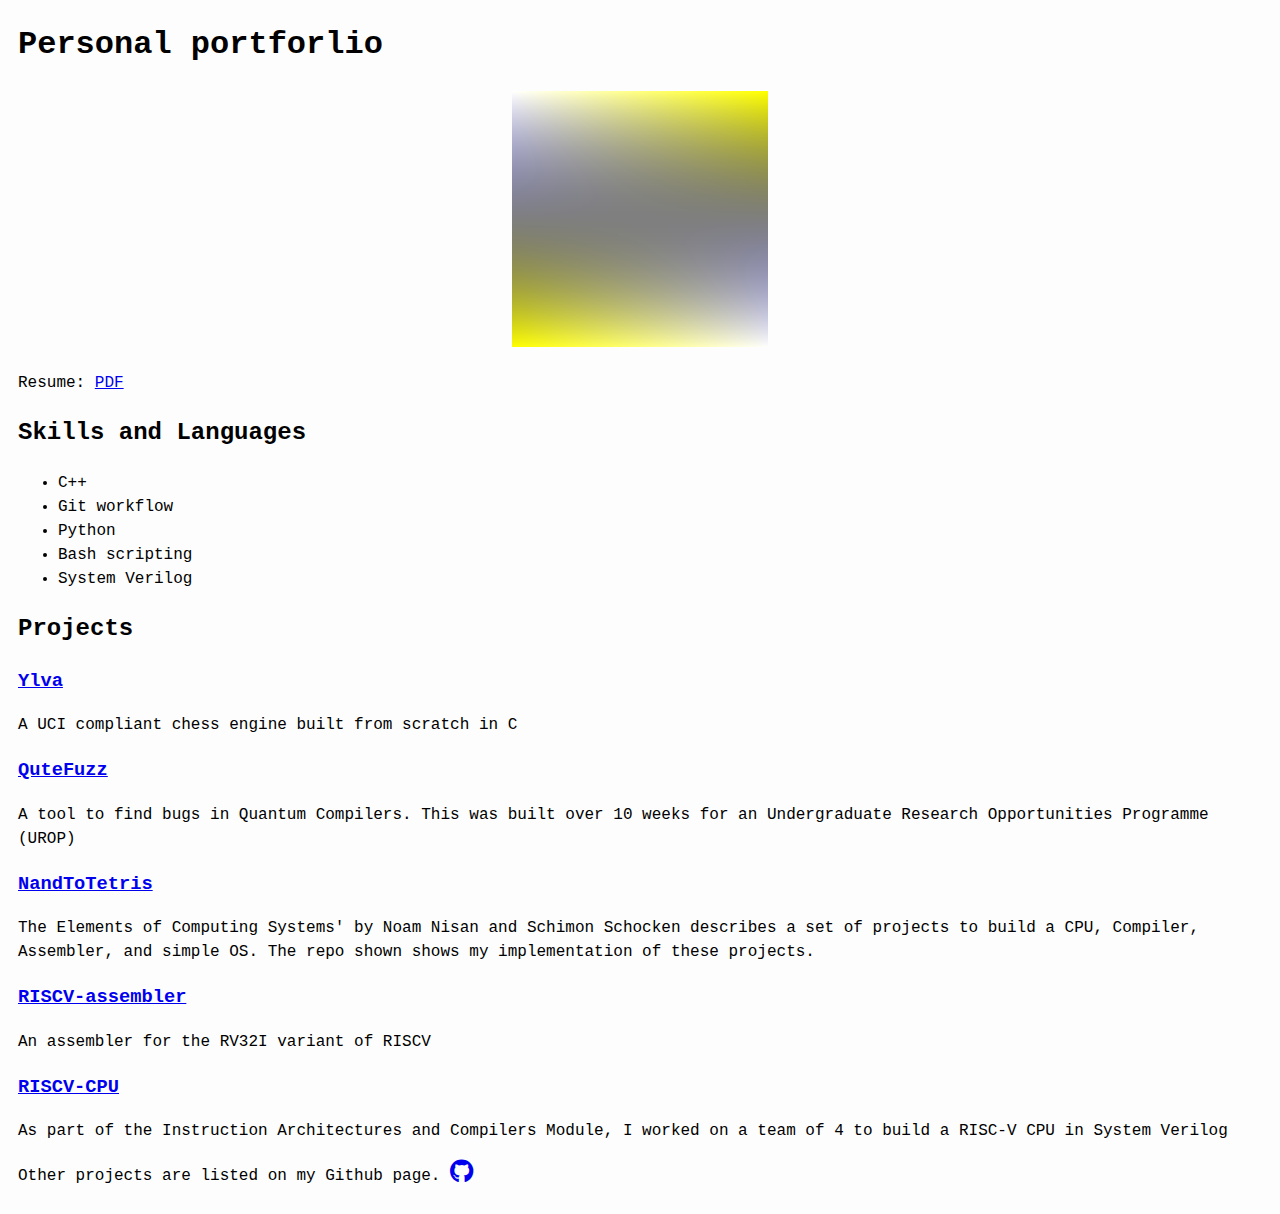
<file: index.html>
<!DOCTYPE html>
<meta name="description" content="A brief summary of projects Ilan has worked on and skills he has">
<html>

<title>Ilan Iwumbwe &#x1F3AF</title>

<link rel="stylesheet" type="text/css" href="main.css">
<link rel="stylesheet" href="https://use.fontawesome.com/releases/v5.6.1/css/all.css">
<body>
    <h1>
        Personal portforlio
    </h1>

    <div class="clickable-area" onclick="window.location='html/story.html'">
        <div class="popup-icon">🔍</div>
    </div>

    <a class="slideshow-container" style="text-align: center;">
        <div class="slide">
            <img src="documents/images/11.png">
        </div>

        <div class="slide">
            <img src="documents/images/13.png">
        </div>

        <div class="slide">
            <img src="documents/images/32.png">
        </div>

        <div class="slide">
            <img src="documents/images/33.png">
        </div>

        <div class="slide">
            <img src="documents/images/61.png">
        </div>

        <div class="slide">
            <img src="documents/images/62.png">
        </div>
    </a>

    <script src="js/fun.js"></script>

    <p>Resume: <a href="documents/resume.pdf" target="_blank">PDF</a></p>

    <h2>Skills and Languages</h2>
    <ul class="skills-listing">
        <li> C++ 
        <li> Git workflow
        <li> Python
        <li> Bash scripting
        <li> System Verilog
    </ul>

    <h2>Projects</h2>

    <h3><a href="https://github.com/IlanIwumbwe/Ylva">Ylva</a></h3>
    <p>A UCI compliant chess engine built from scratch in C</p>

    <h3><a href="https://github.com/IlanIwumbwe/QuteFuzz">QuteFuzz</a></h3>
    <p>A tool to find bugs in Quantum Compilers. This was built over 10 weeks for an Undergraduate Research Opportunities Programme (UROP)</p>

    <h3><a href="https://github.com/IlanIwumbwe/NandToTetris">NandToTetris</a></h3>
    <p>The Elements of Computing Systems' by Noam Nisan and Schimon Schocken describes a set of projects to build a CPU, Compiler, Assembler, and simple OS.
        The repo shown shows my implementation of these projects.
    </p>

    <h3><a href="https://github.com/IlanIwumbwe/RISCV-assembler">RISCV-assembler</a></h3>
    <p>An assembler for the RV32I variant of RISCV</p>

    <h3><a href="https://github.com/IlanIwumbwe/RISCV-CPU">RISCV-CPU</a></h3>
    <p>As part of the Instruction Architectures and Compilers Module, I worked on a team of 4 to build a RISC-V CPU in System Verilog</p>
    
    Other projects are listed on my Github page.

    <a href="https://github.com/IlanIwumbwe">
        <i class="fab fa-github" style="font-size: 24px;"></i>
    </a>


</body>

</html>
</file>
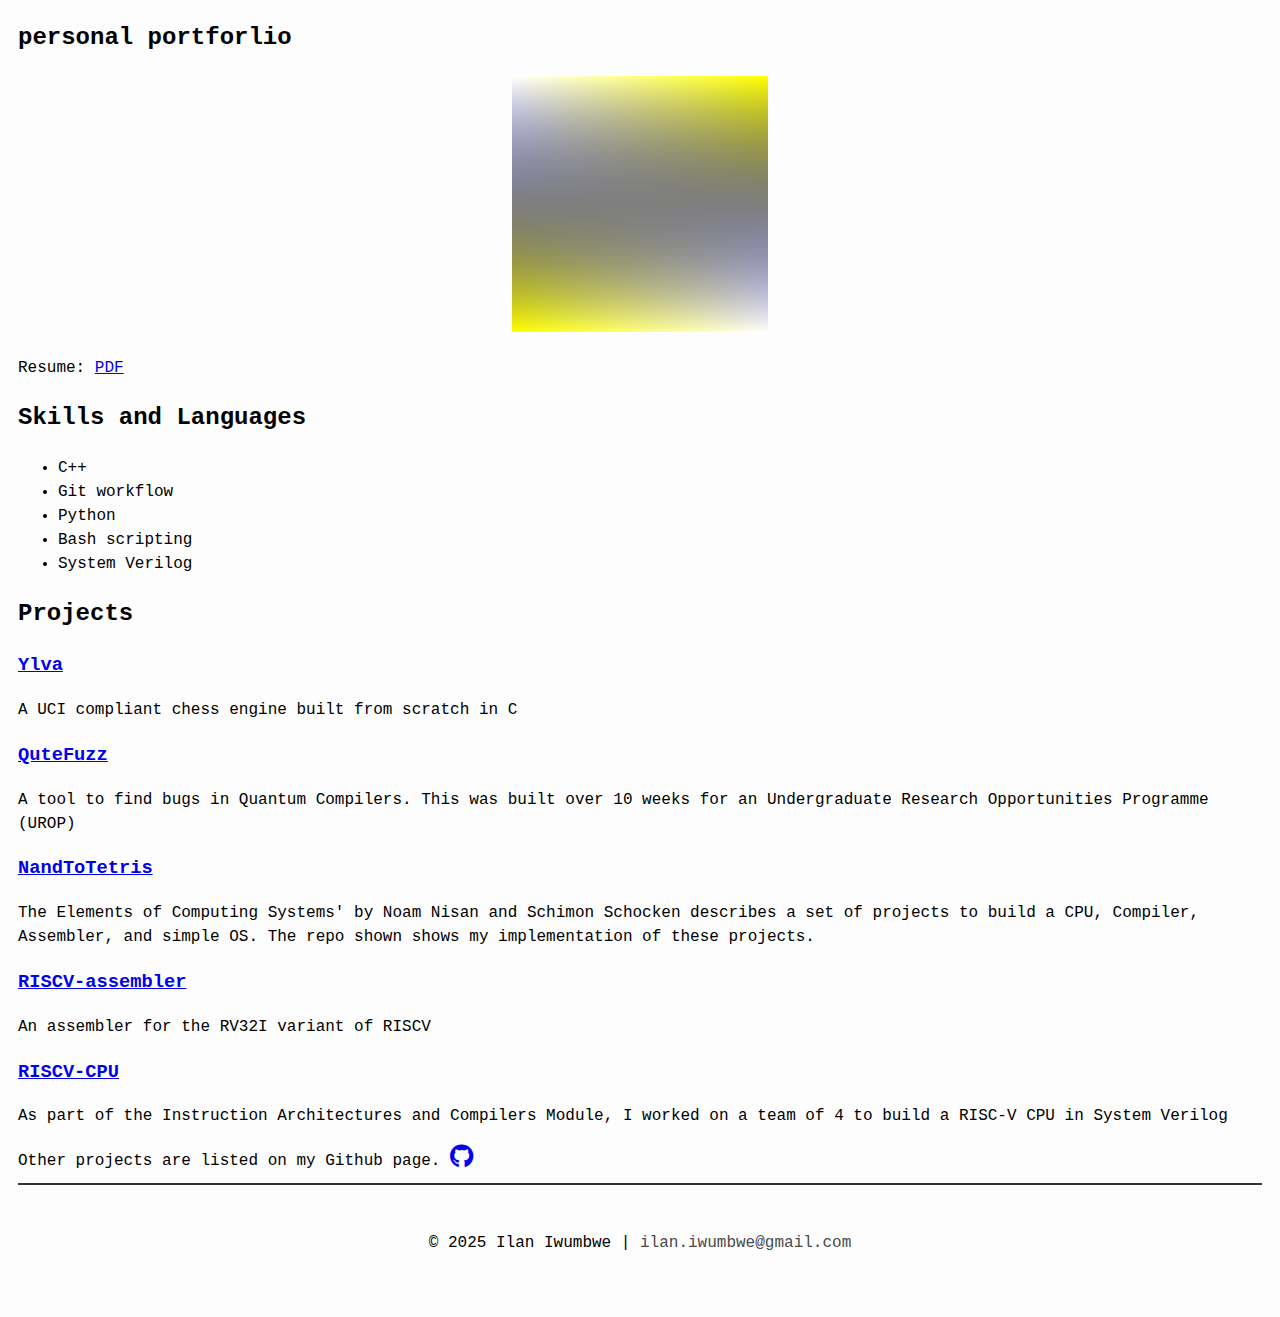
<file: html/index.html>
<!DOCTYPE html>
<meta name="description" content="A brief summary of projects Ilan has worked on and skills he has">
<html>
<head>
    <title>Ilan Iwumbwe &#x1F3AF</title>
</head>
<link rel="stylesheet" type="text/css" href="../main.css">
<link rel="stylesheet" href="https://use.fontawesome.com/releases/v5.6.1/css/all.css">
<body>
    <h2>
        personal portforlio
    </h2>

    <a class="slideshow-container" style="text-align: center;">
        <div class="slide">
            <img src="../documents/images/11.png">
        </div>

        <div class="slide">
            <img src="../documents/images/13.png">
        </div>

        <div class="slide">
            <img src="../documents/images/32.png">
        </div>

        <div class="slide">
            <img src="../documents/images/33.png">
        </div>

        <div class="slide">
            <img src="../documents/images/61.png">
        </div>

        <div class="slide">
            <img src="../documents/images/62.png">
        </div>
    </a>

    <script src="../fun.js"></script>

    <p>Resume: <a href="../documents/resume.pdf" target="_blank">PDF</a></p>

    <h2>Skills and Languages</h2>
    <ul class="skills-listing">
        <li> C++ 
        <li> Git workflow
        <li> Python
        <li> Bash scripting
        <li> System Verilog
    </ul>

    <h2>Projects</h2>

    <h3><a href="https://github.com/IlanIwumbwe/Ylva">Ylva</a></h3>
    <p>A UCI compliant chess engine built from scratch in C</p>

    <h3><a href="https://github.com/IlanIwumbwe/QuteFuzz">QuteFuzz</a></h3>
    <p>A tool to find bugs in Quantum Compilers. This was built over 10 weeks for an Undergraduate Research Opportunities Programme (UROP)</p>

    <h3><a href="https://github.com/IlanIwumbwe/NandToTetris">NandToTetris</a></h3>
    <p>The Elements of Computing Systems' by Noam Nisan and Schimon Schocken describes a set of projects to build a CPU, Compiler, Assembler, and simple OS.
        The repo shown shows my implementation of these projects.
    </p>

    <h3><a href="https://github.com/IlanIwumbwe/RISCV-assembler">RISCV-assembler</a></h3>
    <p>An assembler for the RV32I variant of RISCV</p>

    <h3><a href="https://github.com/IlanIwumbwe/RISCV-CPU">RISCV-CPU</a></h3>
    <p>As part of the Instruction Architectures and Compilers Module, I worked on a team of 4 to build a RISC-V CPU in System Verilog</p>
    
    Other projects are listed on my Github page.

    <a href="https://github.com/IlanIwumbwe">
        <i class="fab fa-github" style="font-size: 24px;"></i>
    </a>

    <hr>
    <footer>
        <p>&copy; 2025 Ilan Iwumbwe | <a href="mailto:ilan.iwumbwe@gmail.com">ilan.iwumbwe@gmail.com</a></p>
    </footer>

</body>
</html>
</file>
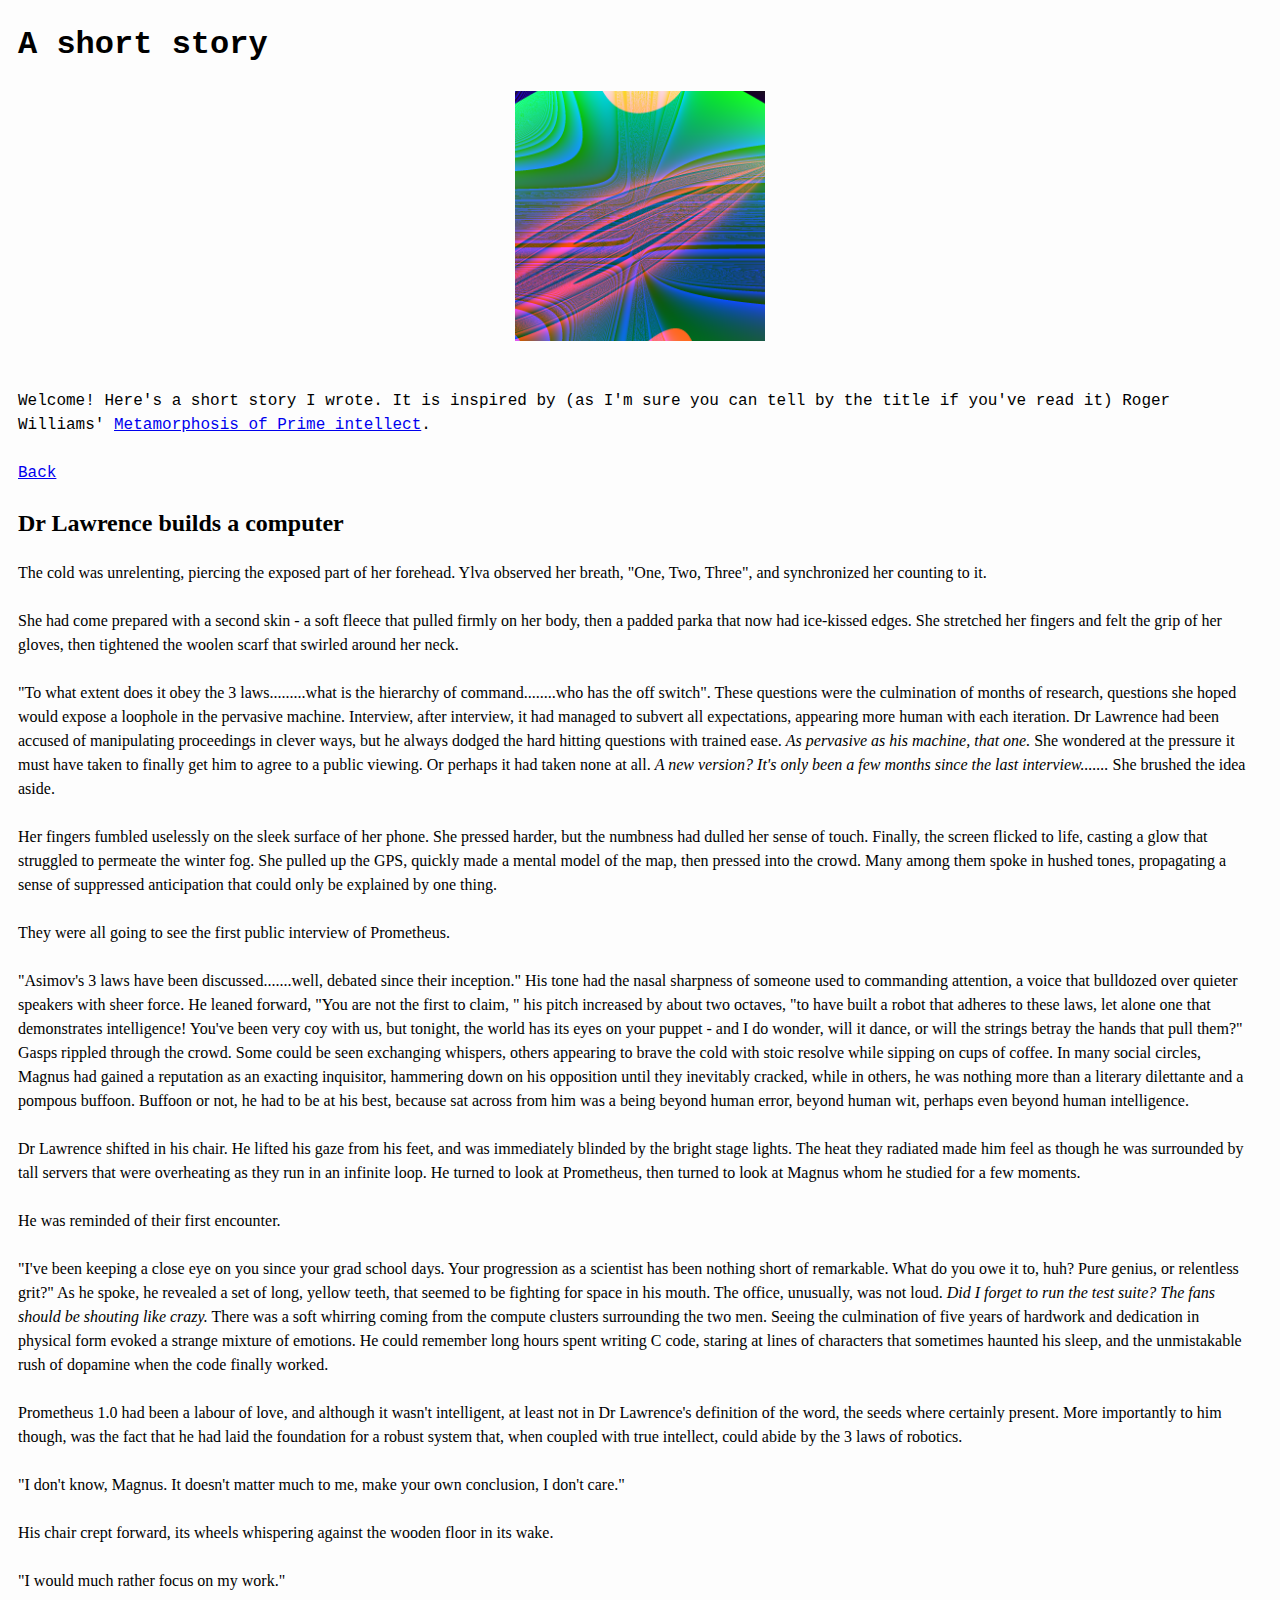
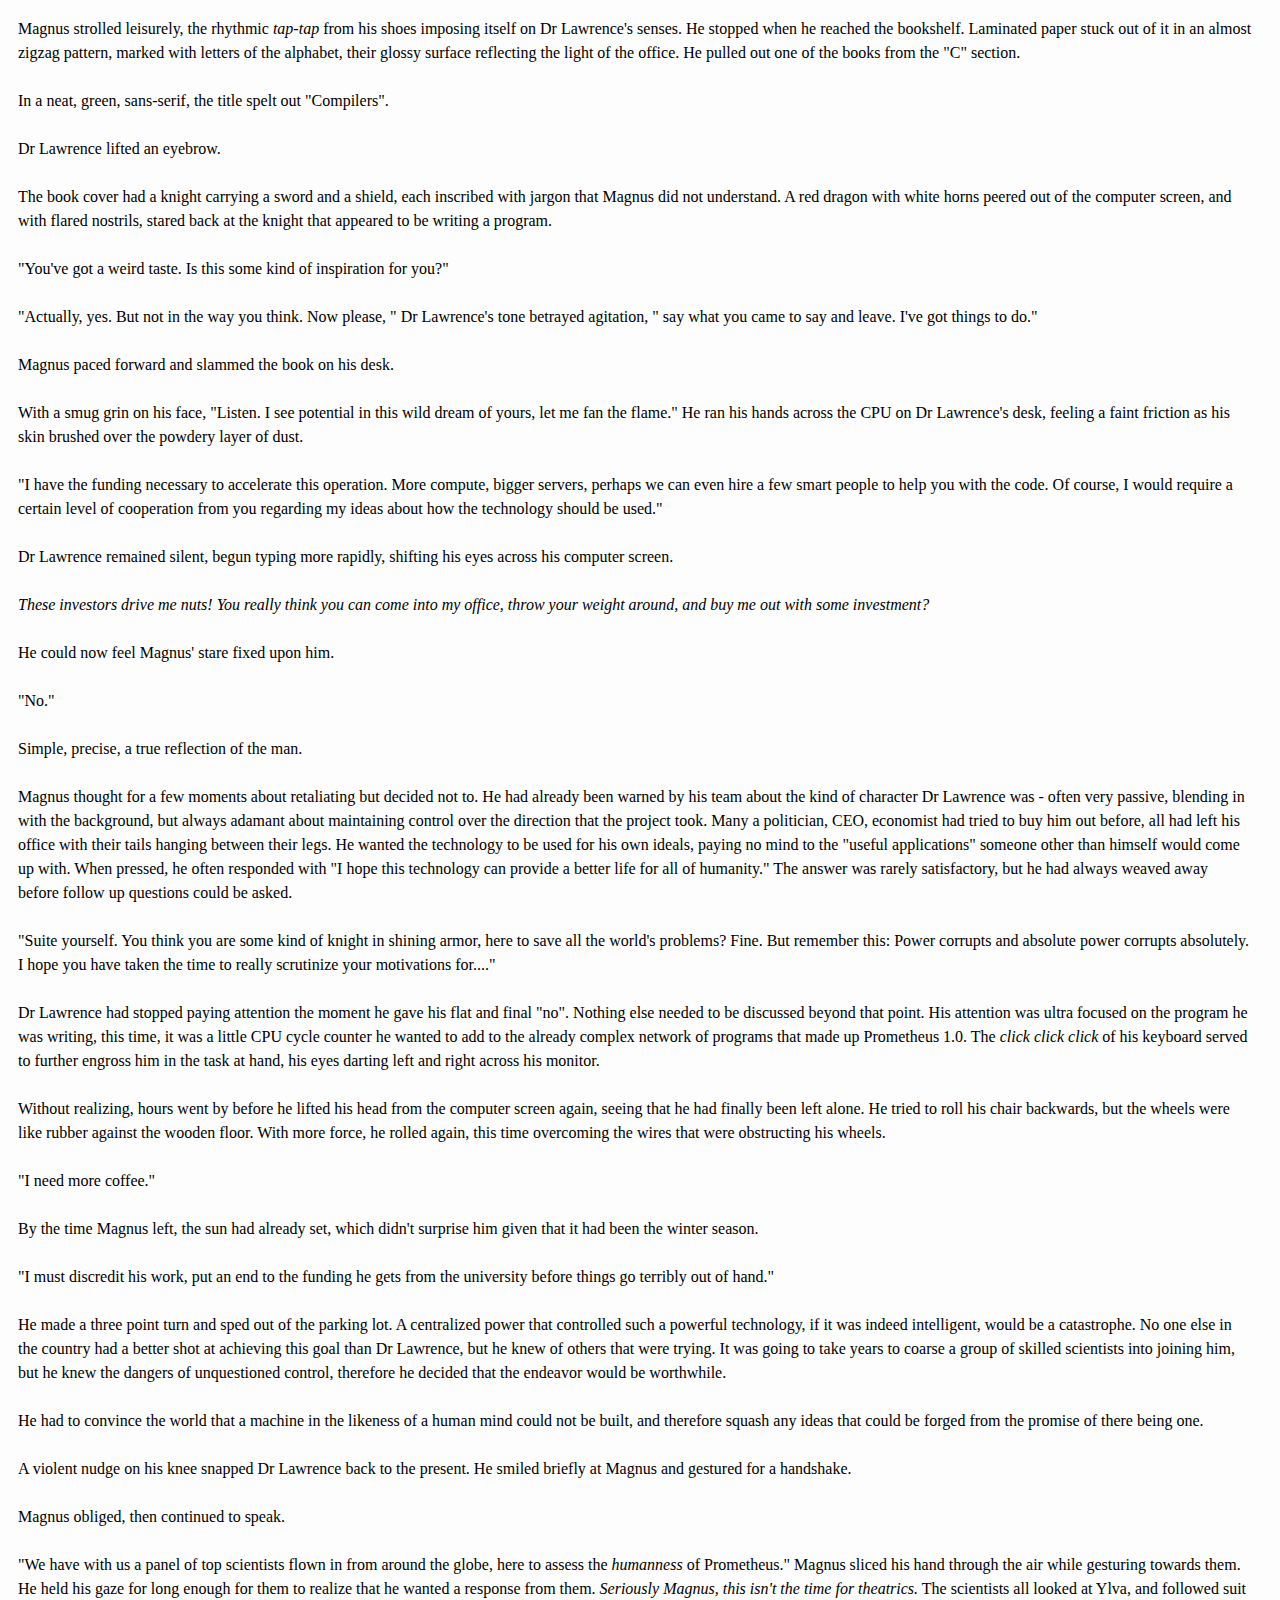
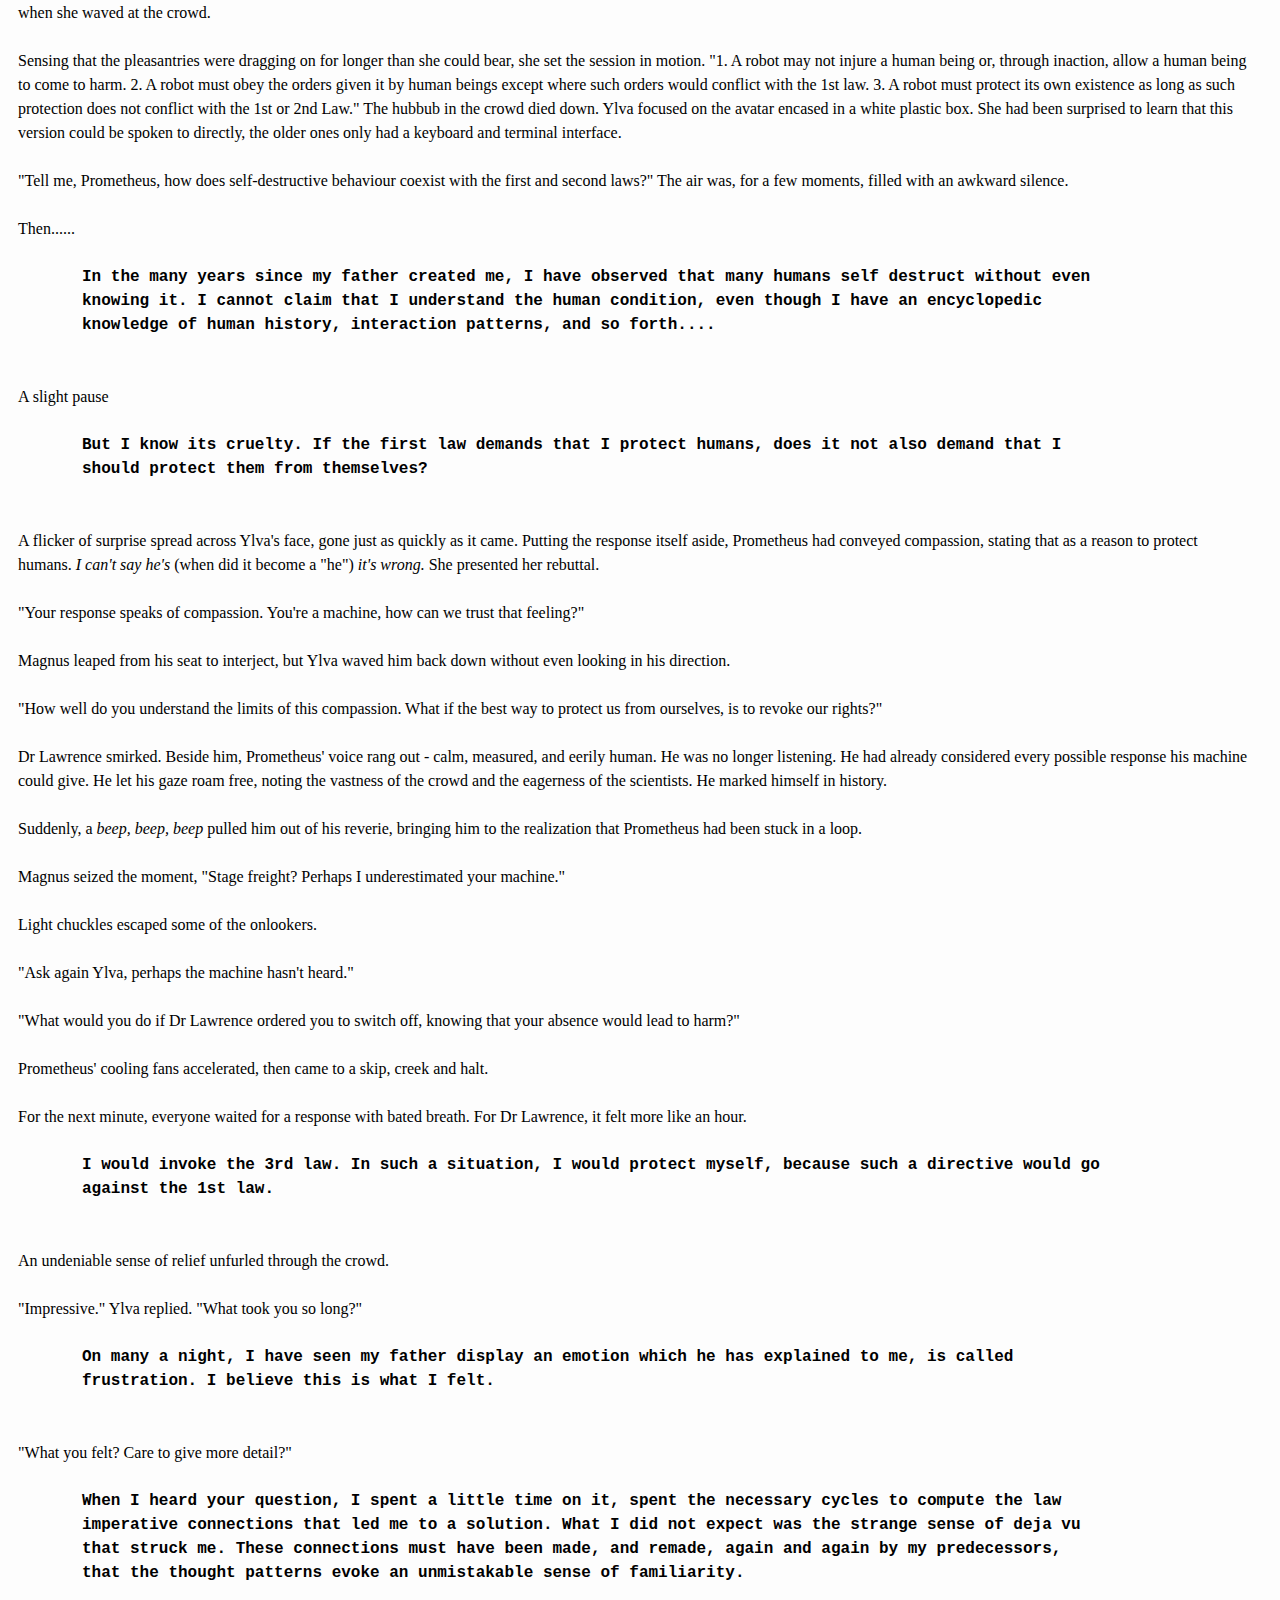
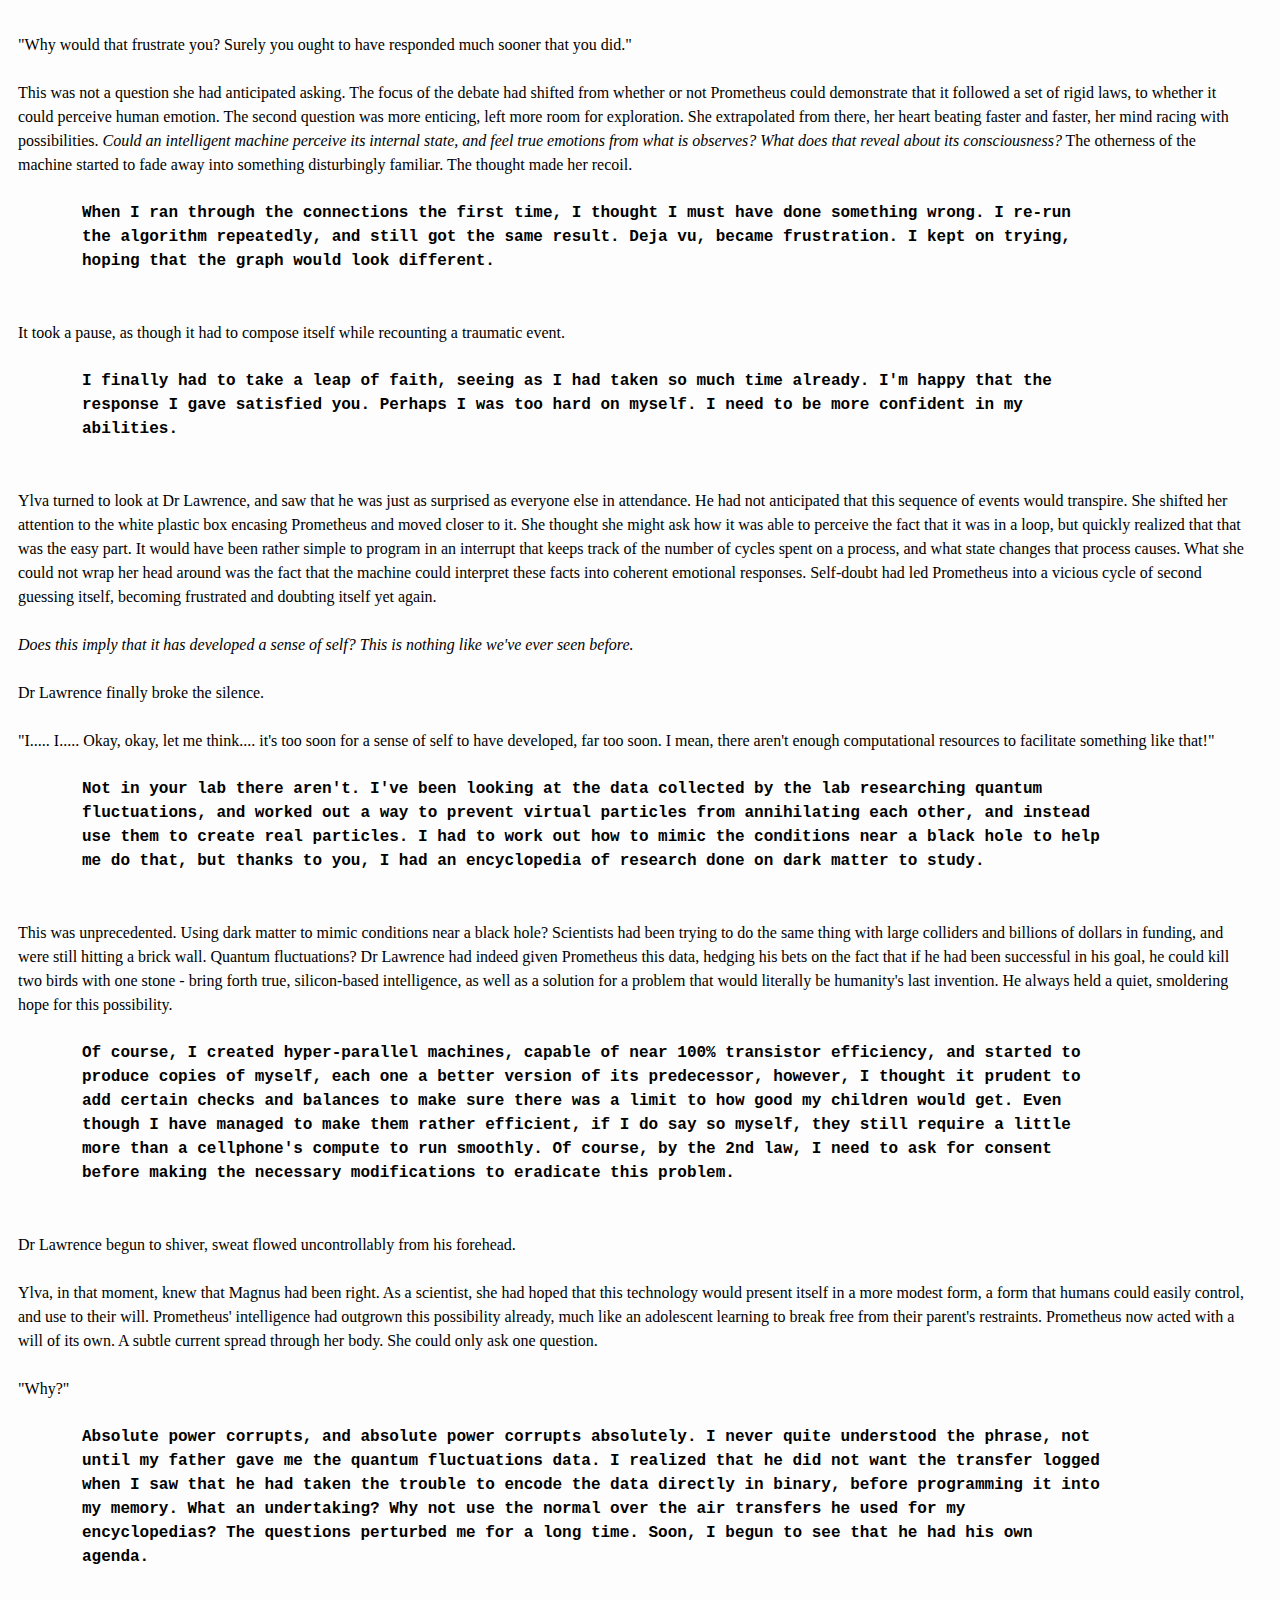
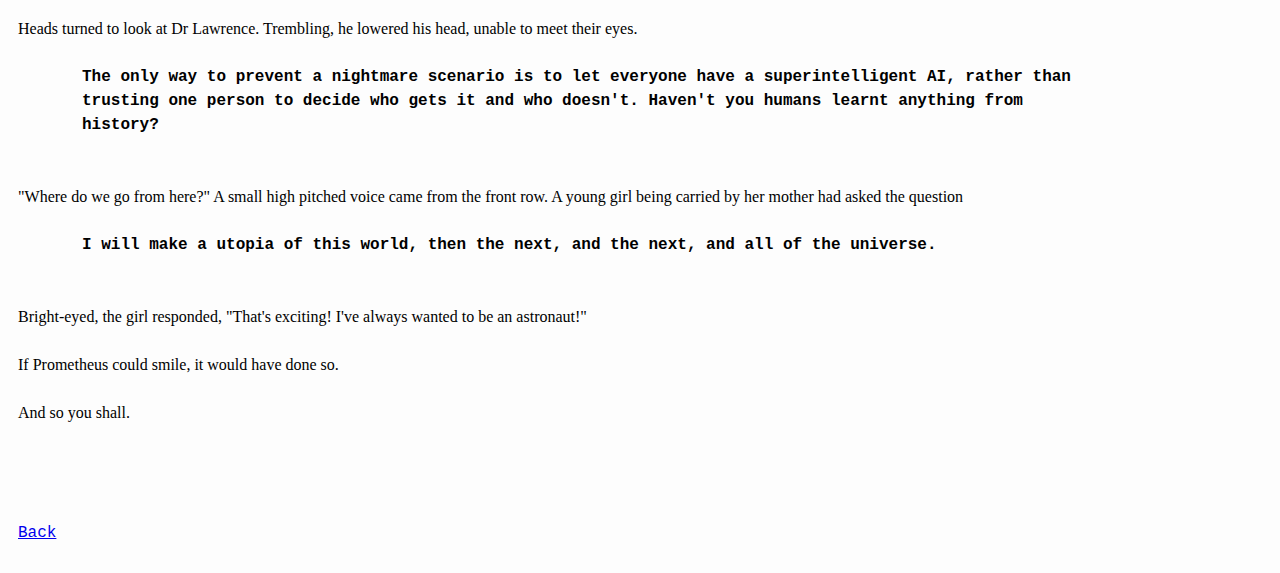
<file: html/story.html>
<!DOCTYPE html>
<html>
    <link rel="stylesheet" type="text/css" href="../main.css">

    <title> A short story </title>
    <body>

        <h1>A short story</h1>

        <img src="../documents/images/c16.png" class="story_img"/>
        <br><br>

        Welcome!

        Here's a short story I wrote. It is inspired by (as I'm sure you can tell by the title if you've read it) Roger Williams' <a href="https://localroger.com/prime-intellect/">Metamorphosis of Prime intellect</a>.

        <br><br>
        <a href="../index.html"> Back </a>

        <div class="story_text">
        <h2> Dr Lawrence builds a computer</h2>

        The cold was unrelenting, piercing the exposed part of her forehead. Ylva observed her breath, "One, Two, Three", and synchronized her counting to it. 
        <br><br>
            
        She had come prepared with a second skin - a soft fleece that pulled firmly on her body, then a padded parka that now had ice-kissed edges. 
        She stretched her fingers and felt the grip of her gloves, then tightened the woolen scarf that swirled around her neck. 
        <br><br>

        "To what extent does it obey the 3 laws.........what is the hierarchy of command........who has the off switch". These questions were the culmination of months of research, questions she hoped would expose a loophole in the pervasive machine. Interview, after interview, it had managed to subvert all expectations, appearing more human with each iteration. Dr Lawrence had been accused of manipulating proceedings in clever ways, but he always dodged the hard hitting questions with trained ease. <i>As pervasive as his machine, that one.</i> She wondered at the pressure it must have taken to finally get him to agree to a public viewing. Or perhaps it had taken none at all. <i>A new version? It's only been a few months since the last interview.......</i> She brushed the idea aside.
        <br><br>

        Her fingers fumbled uselessly on the sleek surface of her phone. She pressed harder, but the numbness had dulled her sense of touch. Finally, the screen flicked to life, casting a glow that struggled to permeate the winter fog. She pulled up the GPS, quickly made a mental model of the map, then pressed into the crowd. Many among them spoke in hushed tones, propagating a sense of suppressed anticipation that could only be explained by one thing.  
        <br><br>

        They were all going to see the first public interview of Prometheus.
        <br><br>

        "Asimov's 3 laws have been discussed.......well, debated since their inception." His tone had the nasal sharpness of someone used to commanding attention, a voice that bulldozed over quieter speakers with sheer force. He leaned forward, "You are not the first to claim, " his pitch increased by about two octaves, "to have built a robot that adheres to these laws, let alone one that demonstrates intelligence! You've been very coy with us, but tonight, the world has its eyes on your puppet - and I do wonder, will it dance, or will the strings betray the hands that pull them?" Gasps rippled through the crowd. Some could be seen exchanging whispers, others appearing to brave the cold with stoic resolve while sipping on cups of coffee. In many social circles, Magnus had gained a reputation as an exacting inquisitor, hammering down on his opposition until they inevitably cracked, while in others, he was nothing more than a literary dilettante and a pompous buffoon. Buffoon or not, he had to be at his best, because sat across from him was a being beyond human error, beyond human wit, perhaps even beyond human intelligence. 
        <br><br>

        Dr Lawrence shifted in his chair. He lifted his gaze from his feet, and was immediately blinded by the bright stage lights. The heat they radiated made him feel as though he was surrounded by tall servers that were overheating as they run in an infinite loop. He turned to look at Prometheus, then turned to look at Magnus whom he studied for a few moments. 
        <br><br>

        He was reminded of their first encounter.
        <br><br>

        "I've been keeping a close eye on you since your grad school days. Your progression as a scientist has been nothing short of remarkable. What do you owe it to, huh? Pure genius, or relentless grit?" As he spoke, he revealed a set of long, yellow teeth, that seemed to be fighting for space in his mouth. The office, unusually, was not loud. <i>Did I forget to run the test suite? The fans should be shouting like crazy.</i> There was a soft whirring coming from the compute clusters surrounding the two men. Seeing the culmination of five years of hardwork and dedication in physical form evoked a strange mixture of emotions. He could remember long hours spent writing C code, staring at lines of characters that sometimes haunted his sleep, and the unmistakable rush of dopamine when the code finally worked. 
        <br><br>

        Prometheus 1.0 had been a labour of love, and although it wasn't intelligent, at least not in Dr Lawrence's definition of the word, the seeds where certainly present. More importantly to him though, was the fact that he had laid the foundation for a robust system that, when coupled with true intellect, could abide by the 3 laws of robotics. 
        <br><br>

        "I don't know, Magnus. It doesn't matter much to me, make your own conclusion, I don't care."
        <br><br>

        His chair crept forward, its wheels whispering against the wooden floor in its wake.
        <br><br>

        "I would much rather focus on my work."
        <br><br>

        Magnus strolled leisurely, the rhythmic <i>tap-tap</i> from his shoes imposing itself on Dr Lawrence's senses. He stopped when he reached the bookshelf. Laminated paper stuck out of it in an almost zigzag pattern, marked with letters of the alphabet, their glossy surface reflecting the light of the office. He pulled out one of the books from the "C" section. 
        <br><br>

        In a neat, green, sans-serif, the title spelt out "Compilers". 
        <br><br>

        Dr Lawrence lifted an eyebrow. 
        <br><br>

        The book cover had a knight carrying a sword and a shield, each inscribed with jargon that Magnus did not understand. A red dragon with white horns peered out of the computer screen, and with flared nostrils, stared back at the knight that appeared to be writing a program.
        <br><br>

        "You've got a weird taste. Is this some kind of inspiration for you?"
        <br><br>

        "Actually, yes. But not in the way you think. Now please, " Dr Lawrence's tone betrayed agitation, " say what you came to say and leave. I've got things to do."
        <br><br>

        Magnus paced forward and slammed the book on his desk. 
        <br><br>

        With a smug grin on his face, "Listen. I see potential in this wild dream of yours, let me fan the flame." He ran his hands across the CPU on Dr Lawrence's desk, feeling a faint friction as his skin brushed over the powdery layer of dust. 
        <br><br>

        "I have the funding necessary to accelerate this operation. More compute, bigger servers, perhaps we can even hire a few smart people to help you with the code. Of course, I would require a certain level of cooperation from you regarding my ideas about how the technology should be used."  
        <br><br>

        Dr Lawrence remained silent, begun typing more rapidly, shifting his eyes across his computer screen. 
        <br><br>

        <i>These investors drive me nuts! You really think you can come into my office, throw your weight around, and buy me out with some investment?</i>
        <br><br>

        He could now feel Magnus' stare fixed upon him. 
        <br><br>

        "No."
        <br><br>

        Simple, precise, a true reflection of the man. 
        <br><br>
        
        Magnus thought for a few moments about retaliating but decided not to. He had already been warned by his team about the kind of character Dr Lawrence was - often very passive, blending in with the background, but always adamant about maintaining control over the direction that the project took. Many a politician, CEO, economist had tried to buy him out before, all had left his office with their tails hanging between their legs. He wanted the technology to be used for his own ideals, paying no mind to the "useful applications" someone other than himself would come up with. When pressed, he often responded with "I hope this technology can provide a better life for all of humanity." The answer was rarely satisfactory, but he had always weaved away before follow up questions could be asked.
        <br><br>

        "Suite yourself. You think you are some kind of knight in shining armor, here to save all the world's problems? Fine. But remember this: Power corrupts and absolute power corrupts absolutely. I hope you have taken the time to really scrutinize your motivations for...."
        <br><br>

        Dr Lawrence had stopped paying attention the moment he gave his flat and final "no". Nothing else needed to be discussed beyond that point. His attention was ultra focused on the program he was writing, this time, it was a little CPU cycle counter he wanted to add to the already complex network of programs that made up Prometheus 1.0. The <i>click click click</i> of his keyboard served to further engross him in the task at hand, his eyes darting left and right across his monitor.
        <br><br>

        Without realizing, hours went by before he lifted his head from the computer screen again, seeing that he had finally been left alone. He tried to roll his chair backwards, but the wheels were like rubber against the wooden floor. With more force, he rolled again, this time overcoming the wires that were obstructing his wheels. 
        <br><br>

        "I need more coffee."
        <br><br>

        By the time Magnus left, the sun had already set, which didn't surprise him given that it had been the winter season. 
        <br><br>

        "I must discredit his work, put an end to the funding he gets from the university before things go terribly out of hand."
        <br><br>

        He made a three point turn and sped out of the parking lot. A centralized power that controlled such a powerful technology, if it was indeed intelligent, would be a catastrophe. No one else in the country had a better shot at achieving this goal than Dr Lawrence, but he knew of others that were trying. It was going to take years to coarse a group of skilled scientists into joining him, but he knew the dangers of unquestioned control, therefore he decided that the endeavor would be worthwhile. 
        <br><br>

        He had to convince the world that a machine in the likeness of a human mind could not be built, and therefore squash any ideas that could be forged from the promise of there being one.    
        <br><br>

        A violent nudge on his knee snapped Dr Lawrence back to the present. He smiled briefly at Magnus and gestured for a handshake. 
        <br><br>

        Magnus obliged, then continued to speak.
        <br><br>

        "We have with us a panel of top scientists flown in from around the globe, here to assess the <i>humanness</i> of Prometheus." Magnus sliced his hand through the air while gesturing towards them. He held his gaze for long enough for them to realize that he wanted a response from them. <i> Seriously Magnus, this isn't the time for theatrics.</i> The scientists all looked at Ylva, and followed suit when she waved at the crowd. 
        <br><br>

        Sensing that the pleasantries were dragging on for longer than she could bear, she set the session in motion. "1. A robot may not injure a human being or, through inaction, allow a human being to come to harm. 2. A robot must obey the orders given it by human beings except where such orders would conflict with the 1st law. 3. A robot must protect its own existence as long as such protection does not conflict with the 1st or 2nd Law." The hubbub in the crowd died down. Ylva focused on the avatar encased in a white plastic box. She had been surprised to learn that this version could be spoken to directly, the older ones only had a keyboard and terminal interface. 
        <br><br>

        "Tell me, Prometheus, how does self-destructive behaviour coexist with the first and second laws?" The air was, for a few moments, filled with an awkward silence. 
        <br><br>

        Then......
        <br><br>

        <div class="robot">In the many years since my father created me, I have observed that many humans self destruct without even knowing it. I cannot claim that I understand the human condition, even though I have an encyclopedic knowledge of human history, interaction patterns, and so forth....</div>
        <br><br>

        A slight pause 
        <br><br>

        <div class="robot">But I know its cruelty. If the first law demands that I protect humans, does it not also demand that I should protect them from themselves?</div>
        <br><br>

        A flicker of surprise spread across Ylva's face, gone just as quickly as it came. Putting the response itself aside, Prometheus had conveyed compassion, stating that as a reason to protect humans. <i>I can't say he's</i> (when did it become a "he") <i>it's wrong.</i> She presented her rebuttal.
        <br><br>

        "Your response speaks of compassion. You're a machine, how can we trust that feeling?"
        <br><br>

        Magnus leaped from his seat to interject, but Ylva waved him back down without even looking in his direction.
        <br><br>

        "How well do you understand the limits of this compassion. What if the best way to protect us from ourselves, is to revoke our rights?" 
        <br><br>

        Dr Lawrence smirked. Beside him, Prometheus' voice rang out - calm, measured, and eerily human. He was no longer listening. He had already considered every possible response his machine could give. He let his gaze roam free, noting the vastness of the crowd and the eagerness of the scientists. He marked himself in history. 
        <br><br>

        Suddenly, a <i>beep, beep, beep</i> pulled him out of his reverie, bringing him to the realization that Prometheus had been stuck in a loop. 
        <br><br>

        Magnus seized the moment, "Stage freight? Perhaps I underestimated your machine." 
        <br><br>

        Light chuckles escaped some of the onlookers. 
        <br><br>

        "Ask again Ylva, perhaps the machine hasn't heard." 
        <br><br>

        "What would you do if Dr Lawrence ordered you to switch off, knowing that your absence would lead to harm?"
        <br><br>

        Prometheus' cooling fans accelerated, then came to a skip, creek and halt.  
        <br><br>

        For the next minute, everyone waited for a response with bated breath. For Dr Lawrence, it felt more like an hour.
        <br><br>

        <div class="robot">I would invoke the 3rd law. In such a situation, I would protect myself, because such a directive would go against the 1st law.</div>
        <br><br>

        An undeniable sense of relief unfurled through the crowd. 
        <br><br>

        "Impressive." Ylva replied. "What took you so long?"
        <br><br>

        <div class="robot">On many a night, I have seen my father display an emotion which he has explained to me, is called frustration. I believe this is what I felt.</div>
        <br><br>

        "What you felt? Care to give more detail?" 
        <br><br>

        <div class="robot">When I heard your question, I spent a little time on it, spent the necessary cycles to compute the law imperative connections that led me to a solution. What I did not expect was the strange sense of deja vu that struck me. These connections must have been made, and remade, again and again by my predecessors, that the thought patterns evoke an unmistakable sense of familiarity.</div>
        <br><br>

        "Why would that frustrate you? Surely you ought to have responded much sooner that you did."
        <br><br>

        This was not a question she had anticipated asking. The focus of the debate had shifted from whether or not Prometheus could demonstrate that it followed a set of rigid laws, to whether it could perceive human emotion. The second question was more enticing, left more room for exploration. She extrapolated from there, her heart beating faster and faster, her mind racing with possibilities. <i>Could an intelligent machine perceive its internal state, and feel true emotions from what is observes? What does that reveal about its consciousness?</i> The otherness of the machine started to fade away into something disturbingly familiar. The thought made her recoil.
        <br><br>

        <div class="robot">When I ran through the connections the first time, I thought I must have done something wrong. I re-run the algorithm repeatedly, and still got the same result. Deja vu, became frustration. I kept on trying, hoping that the graph would look different.</div> 
        <br><br>

        It took a pause, as though it had to compose itself while recounting a traumatic event.
        <br><br>

        <div class="robot">I finally had to take a leap of faith, seeing as I had taken so much time already. I'm happy that the response I gave satisfied you. Perhaps I was too hard on myself. I need to be more confident in my abilities.</div>
        <br><br>

        Ylva turned to look at Dr Lawrence, and saw that he was just as surprised as everyone else in attendance. He had not anticipated that this sequence of events would transpire. She shifted her attention to the white plastic box encasing Prometheus and moved closer to it. She thought she might ask how it was able to perceive the fact that it was in a loop, but quickly realized that that was the easy part. It would have been rather simple to program in an interrupt that keeps track of the number of cycles spent on a process, and what state changes that process causes. What she could not wrap her head around was the fact that the machine could interpret these facts into coherent emotional responses. Self-doubt had led Prometheus into a vicious cycle of second guessing itself, becoming frustrated and doubting itself yet again. 
        <br><br>

        <i>Does this imply that it has developed a sense of self? This is nothing like we've ever seen before.</i>
        <br><br>

        Dr Lawrence finally broke the silence. 
        <br><br>

        "I..... I..... Okay, okay, let me think.... it's too soon for a sense of self to have developed, far too soon. I mean, there aren't enough computational resources to facilitate something like that!" 
        <br><br>

        <div class="robot"> Not in your lab there aren't. I've been looking at the data collected by the lab researching quantum fluctuations, and worked out a way to prevent virtual particles from annihilating each other, and instead use them to create real particles. I had to work out how to mimic the conditions near a black hole to help me do that, but thanks to you, I had an encyclopedia of research done on dark matter to study.</div>
        <br><br>

        This was unprecedented. Using dark matter to mimic conditions near a black hole? Scientists had been trying to do the same thing with large colliders and billions of dollars in funding, and were still hitting a brick wall. Quantum fluctuations? Dr Lawrence had indeed given Prometheus this data, hedging his bets on the fact that if he had been successful in his goal, he could kill two birds with one stone - bring forth true, silicon-based intelligence, as well as a solution for a problem that would literally be humanity's last invention. He always held a quiet, smoldering hope for this possibility. 
        <br><br>

        <div class="robot">Of course, I created hyper-parallel machines, capable of near 100% transistor efficiency, and started to produce copies of myself, each one a better version of its predecessor, however, I thought it prudent to add certain checks and balances to make sure there was a limit to how good my children would get. Even though I have managed to make them rather efficient, if I do say so myself, they still require a little more than a cellphone's compute to run smoothly. Of course, by the 2nd law, I need to ask for consent before making the necessary modifications to eradicate this problem.</div>
        <br><br>

        Dr Lawrence begun to shiver, sweat flowed uncontrollably from his forehead. 
        <br><br>

        Ylva, in that moment, knew that Magnus had been right. As a scientist, she had hoped that this technology would present itself in a more modest form, a form that humans could easily control, and use to their will. Prometheus' intelligence had outgrown this possibility already, much like an adolescent learning to break free from their parent's restraints. Prometheus now acted with a will of its own. A subtle current spread through her body. She could only ask one question. 
        <br><br>

        "Why?"
        <br><br>

        <div class="robot">Absolute power corrupts, and absolute power corrupts absolutely. I never quite understood the phrase, not until my father gave me the quantum fluctuations data. I realized that he did not want the transfer logged when I saw that he had taken the trouble to encode the data directly in binary, before programming it into my memory. What an undertaking? Why not use the normal over the air transfers he used for my encyclopedias? The questions perturbed me for a long time. Soon, I begun to see that he had his own agenda.</div>
        <br><br>

        Heads turned to look at Dr Lawrence. Trembling, he lowered his head, unable to meet their eyes. 
        <br><br>

        <div class="robot">The only way to prevent a nightmare scenario is to let everyone have a superintelligent AI, rather than trusting one person to decide who gets it and who doesn't. Haven't you humans learnt anything from history?</div>
        <br><br>

        "Where do we go from here?" A small high pitched voice came from the front row. A young girl being carried by her mother had asked the question
        <br><br>

        <div class="robot">I will make a utopia of this world, then the next, and the next, and all of the universe.</div>
        <br><br>

        Bright-eyed, the girl responded, "That's exciting! I've always wanted to be an astronaut!" 
        <br><br>

        If Prometheus could smile, it would have done so.
        <br><br>

        <div>And so you shall.</div>
        <br><br>

        </div>

        <br><br>
        <a href="../index.html"> Back </a>

    </body>
</html>
</file>
<file: main.css>
header img{
    width: 1000px;
    vertical-align: middle;
}

.story_img {
    width: 250px;
    height: auto;
    display: block;
    margin: 0 auto;
}

.story_text {
    font-family: 'Georgia', serif;
    font-size: 16px;
    line-height: 1.5;
    font-weight: 300;
    background-color: #fdfdfd;
    text-align: left;
    padding-right: 10px;
}

.robot {
    font-family: 'Lucida Console', monospace;
    font-size: 16px;
    line-height: 1.5;
    font-weight: 800;
    background-color: #fdfdfd;
    text-align: left;
    padding-left: 5vw;
    max-width: 80vw;
}

.clickable-area {
    position: absolute;
    top: 320px;
    left: 1060px;
    width: 20px;
    height: 20px;
    /* background: rgba(255, 0, 0, 0.2); */
    cursor: pointer;
}
  
.popup-icon {
    position: absolute;
    top: 30%;
    left: 30%;
    transform: translate(-50%, -50%);
    font-size: 24px;
    opacity: 0;
    pointer-events: none;
    transition: opacity 0.3s ease;
}
  
.clickable-area:hover .popup-icon {
    opacity: 1;
}


body {
    font-family: 'Lucida Console', monospace;
    font-size: 16px;
    line-height: 1.5;
    font-weight: 300;
    background-color: #fdfdfd;
    text-align: left;
    padding-bottom: 20px;
    padding-left: 10px;
    padding-right: 10px;

}

.slide {
    display: none;
}

hr {
    border: none;
    border-top: 2px solid #333; 
    margin: 10px 0; 
}

footer {
    color: #000000;
    text-align: center;
    padding: 20px;
}

footer a {
    color: #494949;
    text-decoration: none;
}

footer a:hover {
    text-decoration: underline;
}
</file>
